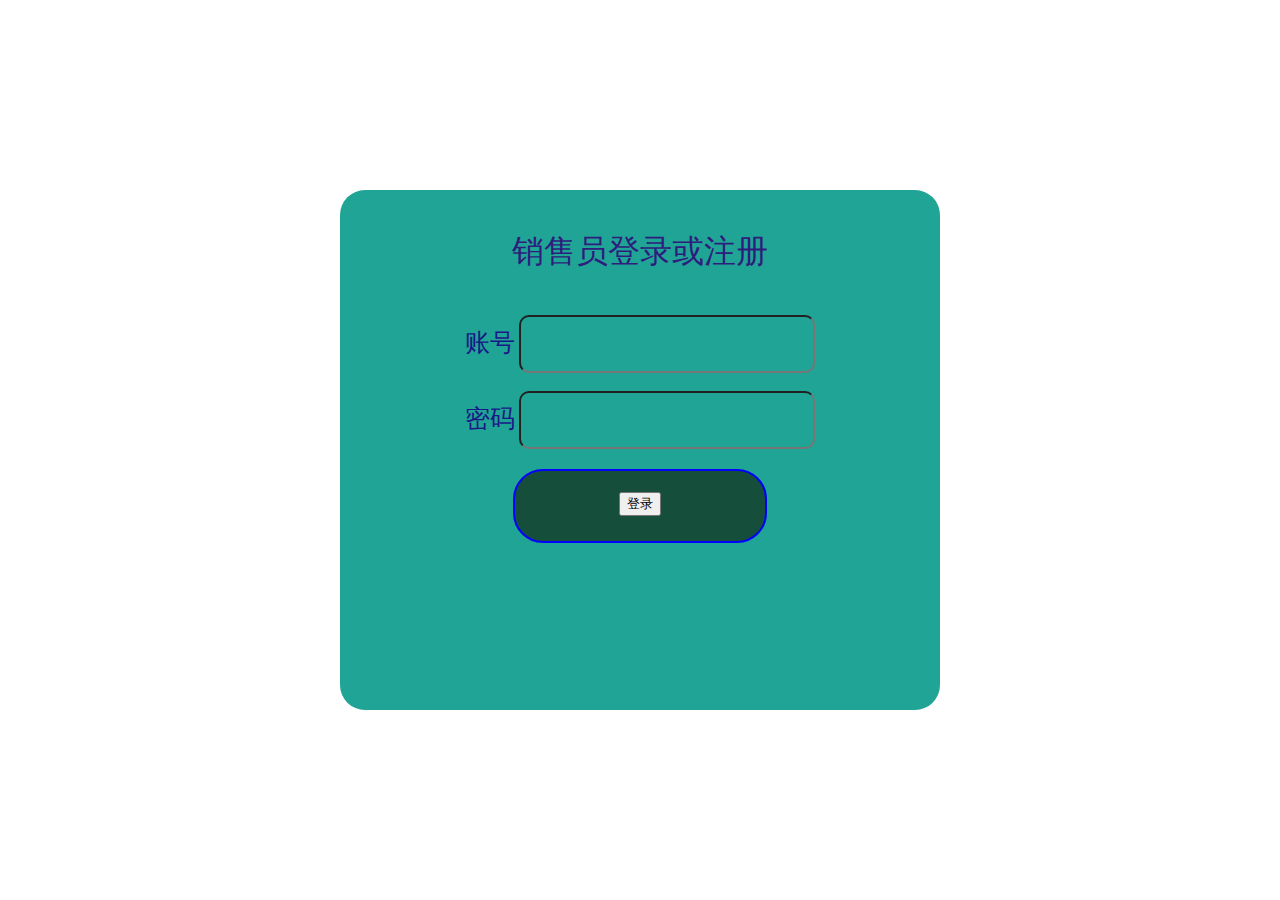
<file: html/loginInterface/salespersonLogin.html>
<!DOCTYPE html>
<html lang="en">
  <head>
    <meta charset="UTF-8" />
    <meta name="viewport" content="width=device-width, initial-scale=1.0" />
    <title>销售员登录界面</title>
  </head>
  <body>
    <div class="login">
      <h1 class="head">销售员登录或注册</h1>
      <div class="login_interface">
        <span>账号</span>
        <input type="text" />
        <br />
        <br />
        <span>密码</span>
        <input type="password" />
        <br />
      </div>
      <div class="buttom">
        <button class="login_bottom" onclick="login()">登录</button>
      </div>
    </div>
  </body>
  <script>
    function login() {
      console.log("登录按钮点击了");
    }
  </script>
  <style>
    body {
      padding: 0;
      margin: 0;
      height: 100vh;
      display: flex;
      justify-content: center;
      background: white;
      align-items: center;
    }
    .login {
      text-align: center;
      margin: 0 auto;
      width: 600px;
      height: 520px;
      background-color: rgb(32, 164, 149);
      border-radius: 25px;
      align-items: center;
    }
    .head {
      margin-top: 40px;
      color: rgb(45, 29, 124);
      font-weight: 100;
    }
    .login_interface {
      padding: 20px;
    }
    .login_interface span {
      color: rgb(26, 24, 135);
      font-size: 25px;
      font-weight: 100px;
    }
    .login_interface input {
      background-color: transparent;
      width: 330;
      padding: 2px;
      text-indent: 2px;
      font-size: 22px;
      height: 50px;
      border-radius: 10px;
    }
    .buttom {
      background-color: rgb(21, 79, 60);
      border: 2px solid;
      padding: 10px;
      width: 230px;
      height: 50px;
      border-radius: 30px;
      font-size: 30px;
      color: blue;
      font-weight: 150px;
      margin-top: 15px;
      display: block;
      margin: 0 auto;
    }
    .buttom:hover {
      box-shadow: 2px 2px 14px;
      background-color: transparent;
      color: white;
    }
  </style>
</html>
</file>
